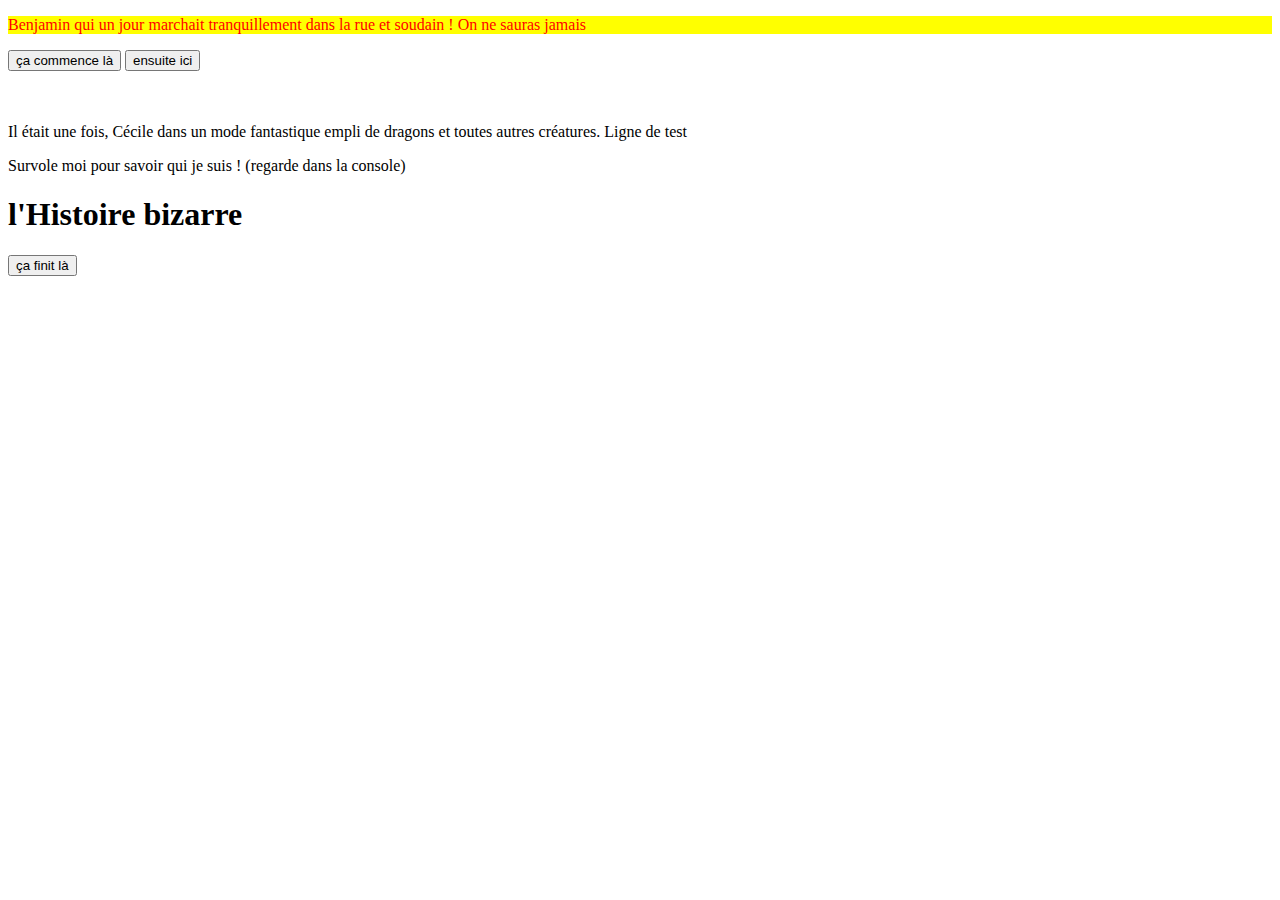
<file: index.html>
<!DOCTYPE html>
<html lang="en">
  <head>
    <meta charset="UTF-8" />
    <meta name="viewport" content="width=device-width, initial-scale=1.0" />
    <link rel="stylesheet" href="./asset/style.css" />

    <title>Groupe CMB</title>
  </head>
  <body>
    <p id="Ben">
      Benjamin qui un jour marchait tranquillement dans la rue et soudain ! On
      ne sauras jamais
    </p>
    <a href="paragraph-cécile.html"><button>ça commence là</button></a>
    <a href="benjamin.html"><button>ensuite ici</button></a>
    <p id="paragraphe">
      <br /><br />Il était une fois, <span class="mot-hover">Cécile</span> dans
      un mode fantastique empli de dragons et toutes autres créatures. Ligne de
      test
    </p>
    <p id="cecile">
      Survole moi pour savoir qui je suis ! (regarde dans la console)
    </p>

    <h1>l'Histoire bizarre</h1>

    <a href="./scene2.html">
      <button>ça finit là</button>
    </a>
  </body>
  <script src="index.js"></script>
</html>
</file>
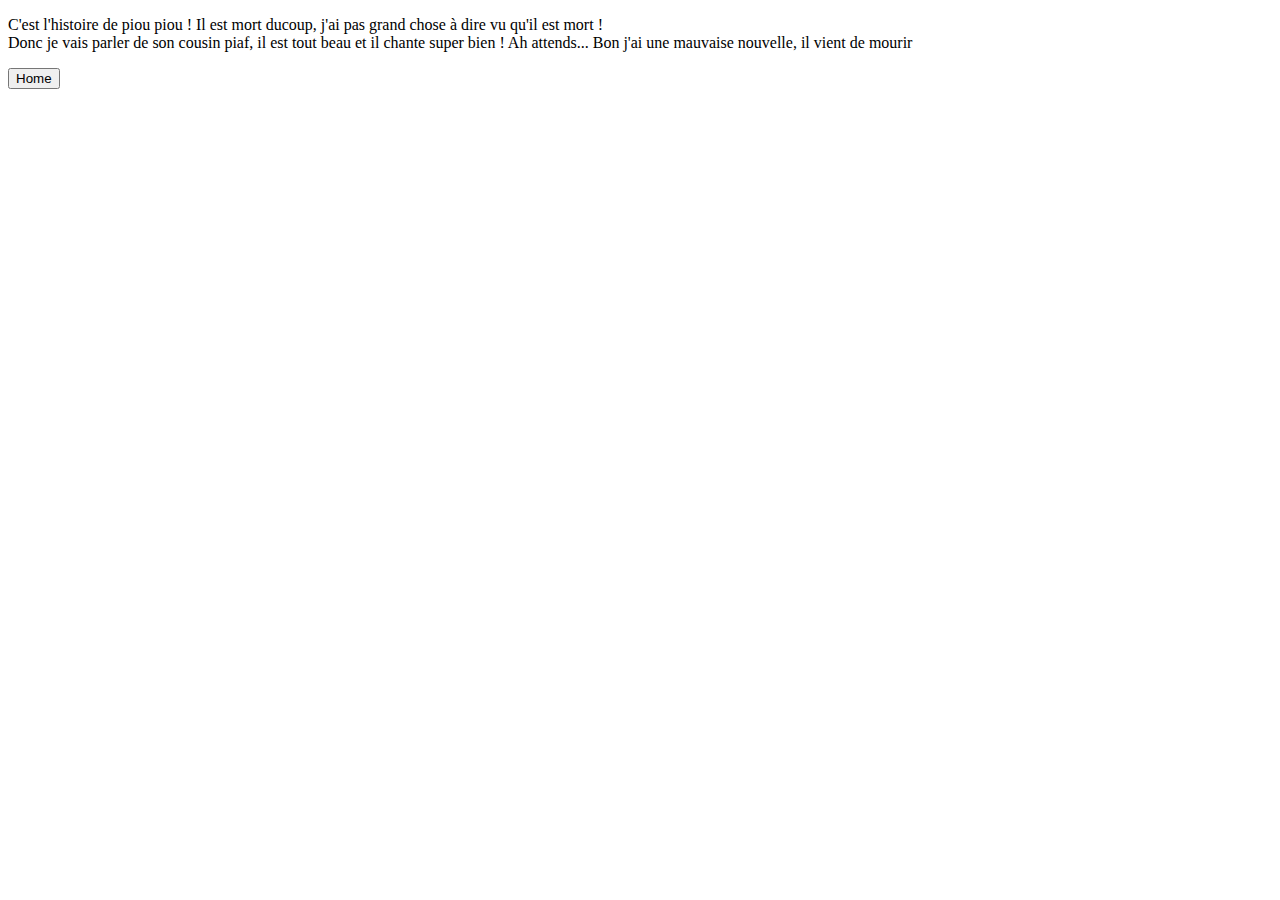
<file: benjamin.html>
<!DOCTYPE html>
<html lang="en">
<head>
    <meta charset="UTF-8">
    <meta name="viewport" content="width=device-width, initial-scale=1.0">
    <title>Document</title>
</head>
<body>
    <p>C'est l'histoire de piou piou ! Il est mort ducoup, j'ai pas grand chose à dire vu qu'il est mort !
        <br/> 
        Donc je vais parler de son cousin piaf, il est tout beau et il chante super bien ! Ah attends... Bon j'ai une mauvaise nouvelle, il vient de mourir
    </p>
    <a href="index.html"><button>Home</button></a>
</body>
</html>
</file>
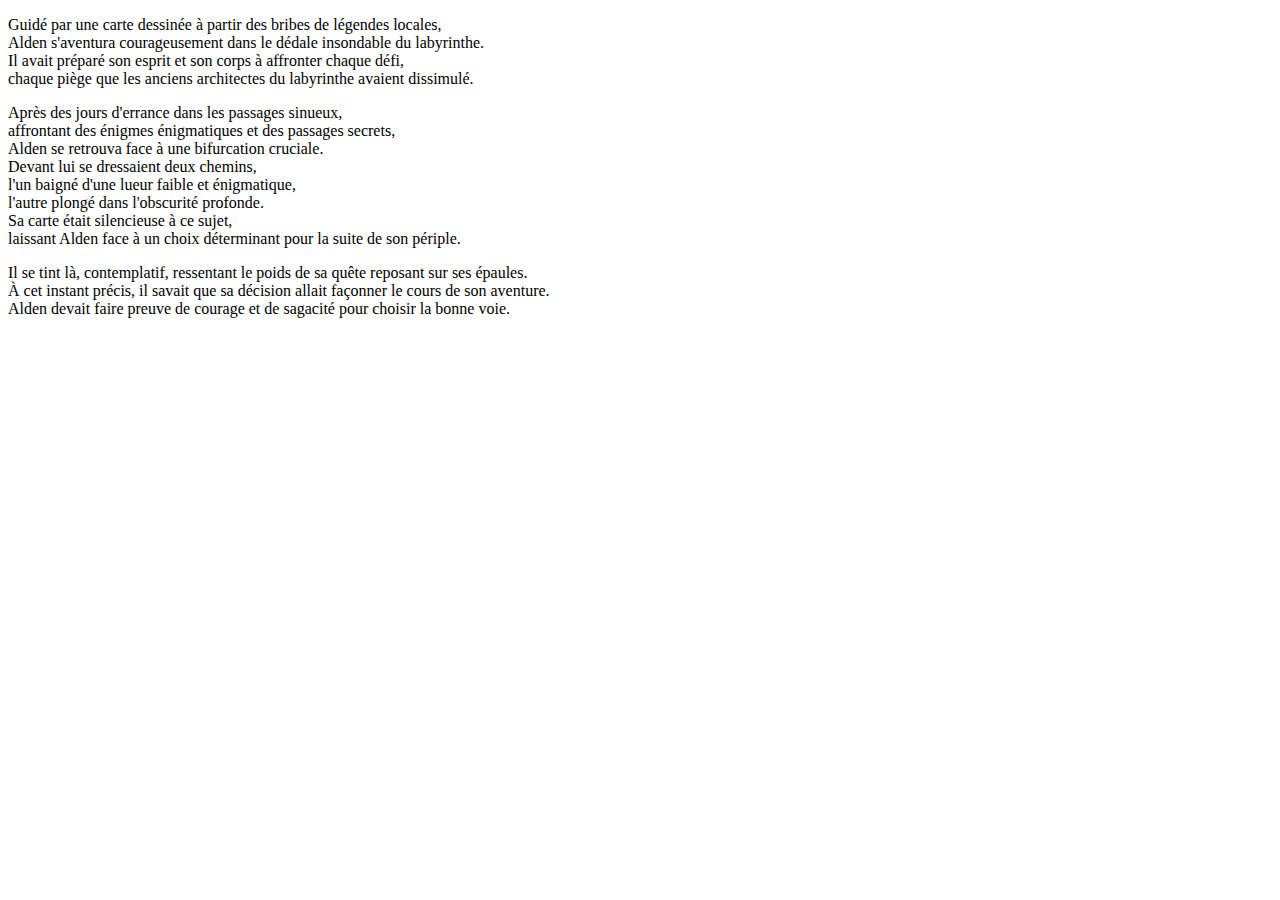
<file: scene2.html>
<!DOCTYPE html>
<html lang="en">
<head>
    <meta charset="UTF-8">
    <meta name="viewport" content="width=device-width, initial-scale=1.0">
    <title>Document</title>
</head>
<body>
    <p>
       Guidé par une carte dessinée à partir des bribes de légendes locales, <br>
       Alden s'aventura courageusement dans le dédale insondable du labyrinthe. <br>
       Il avait préparé son esprit et son corps à affronter chaque défi, <br>
       chaque piège que les anciens architectes du labyrinthe avaient dissimulé.<br>
    </p>
    <p>
       Après des jours d'errance dans les passages sinueux, <br>
       affrontant des énigmes énigmatiques et des passages secrets, <br>
       Alden se retrouva face à une bifurcation cruciale. <br>
       Devant lui se dressaient deux chemins, <br>
       l'un baigné d'une lueur faible et énigmatique, <br>
       l'autre plongé dans l'obscurité profonde. <br>
       Sa carte était silencieuse à ce sujet, <br>
       laissant Alden face à un choix déterminant pour la suite de son périple. <br>
    </p>
    <p>
       Il se tint là, contemplatif, ressentant le poids de sa quête reposant sur ses épaules. <br> 
       À cet instant précis, il savait que sa décision allait façonner le cours de son aventure. <br>
       Alden devait faire preuve de courage et de sagacité pour choisir la bonne voie. <br>
    </p>
</body>
</html>
</file>
<file: asset/style.css>
#Ben {
    color: red;
    background-color: yellow;
}

#cecile:hover{
    color: red;
}

.mot-hover {
    color: black; /* Couleur par défaut du mot */
  }
</file>
